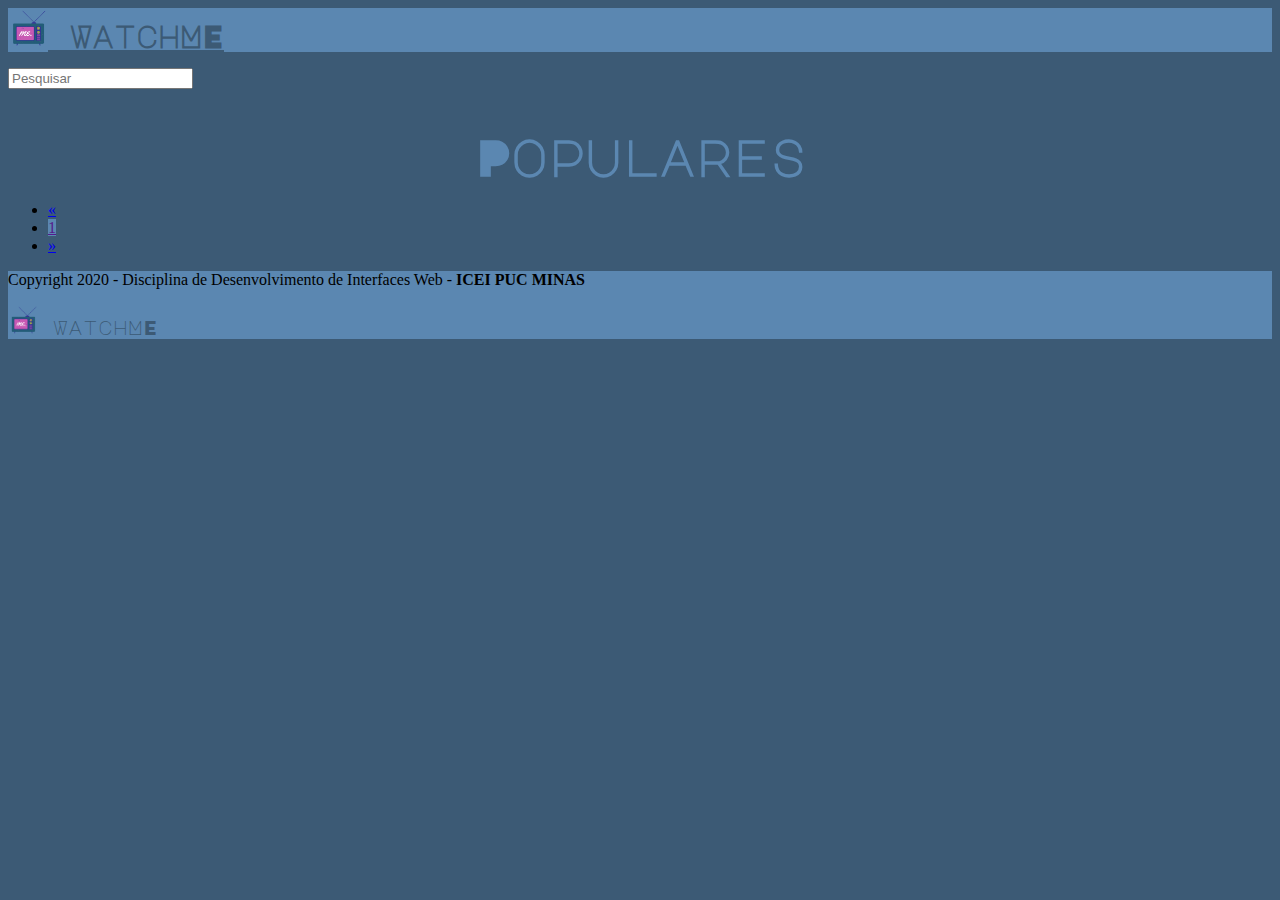
<file: index.html>
<!DOCTYPE html>
<html lang="en">
<head>
    <meta charset="UTF-8">
    <meta name="viewport" content="width=device-width, initial-scale=1.0">
    <title>WatchME</title>
    <link 
        rel="stylesheet" 
        href="https://cdn.jsdelivr.net/npm/bootstrap@4.5.3/dist/css/bootstrap.min.css"
        integrity="sha384-TX8t27EcRE3e/ihU7zmQxVncDAy5uIKz4rEkgIXeMed4M0jlfIDPvg6uqKI2xXr2" 
        crossorigin="anonymous">
    <link rel="stylesheet" href="//maxcdn.bootstrapcdn.com/font-awesome/4.3.0/css/font-awesome.min.css">
    <link rel="preconnect" href="https://fonts.gstatic.com">
    <link href="https://fonts.googleapis.com/css2?family=Nerko+One&display=swap" rel="stylesheet">
    <link href="https://fonts.googleapis.com/css2?family=Major+Mono+Display&display=swap" rel="stylesheet">
    <link rel="stylesheet" href="style.css">
</head>
<body>

    <nav class="navbar navbar-expand-lg navbar-light cor" >
        <a href="" class="navbar-brand" >
            <img src="img/logo.png" class="d-inline-block align-top logo" alt="" loading="lazy">
            WatchME
        </a>
        <div class="collapse navbar-collapse" id="navbarSupportedContent">
            <ul class="navbar-nav mr-auto">
            </ul>
        </div>
    </nav>
    <section class="container mt-4 mb-4">
        <div class="mb-4">
            <input id="searchInput" class="form-control mr-sm-2" type="search" placeholder="Pesquisar" aria-label="Pesquisar">
        </div>
        <div id="searchResult" class="row">

        </div>
    </section>
    <section id="destaque" class="container mt-4 mb-4">
        <header class="mb-4">
            <h2>Populares</h2>
        </header>
        <div id="films" class="row mb-4">
        </div>
        <nav id="paginate" class="row justify-content-center">
            <ul class="pagination">
                <li class="page-item disabled">
                    <a href="#" class="page-link">
                        <span aria-hidden="true">&laquo</span>
                        <span class="sr-only">Previous</span>
                    </a>
                </li>
                <li class="page-item active">
                    <a href="" class="page-link">1</a>
                </li>
                <li class="page-item disabled">
                    <a href="#" aria-label="Next" class="page-link">
                        <span aria-hidden="true">&raquo</span>
                        <span class="sr-only">Next</span>
                    </a>
                </li>
            </ul>
        </nav>
    </section>
    <div class="footer container-fluid d-flex justify-content-between p-3">
        <p class="mr-3">
            Copyright 2020 - Disciplina de Desenvolvimento de Interfaces Web - <strong>ICEI PUC MINAS</strong>
        </p>
        <p>
            <a href="" class="navbar-brand" >
                <img src="img/logo.png" class="d-inline-block align-top logo" alt="" loading="lazy">
                WatchME
            </a>
        </p>
    </div>
    <script 
        src="https://code.jquery.com/jquery-3.5.1.slim.min.js"
        integrity="sha384-DfXdz2htPH0lsSSs5nCTpuj/zy4C+OGpamoFVy38MVBnE+IbbVYUew+OrCXaRkfj" 
        crossorigin="anonymous">
    </script>
    <script 
        src="https://cdn.jsdelivr.net/npm/bootstrap@4.5.3/dist/js/bootstrap.bundle.min.js" 
        integrity="sha384-ho+j7jyWK8fNQe+A12Hb8AhRq26LrZ/JpcUGGOn+Y7RsweNrtN/tE3MoK7ZeZDyx"
        crossorigin="anonymous">
    </script>
    <script 
        src="https://code.jquery.com/jquery-3.5.1.js" 
        integrity="sha256-QWo7LDvxbWT2tbbQ97B53yJnYU3WhH/C8ycbRAkjPDc=" 
        crossorigin="anonymous">
    </script>
    <script src="script.js"></script>
    <script src="index.js"></script>
</body>
</html>
</file>
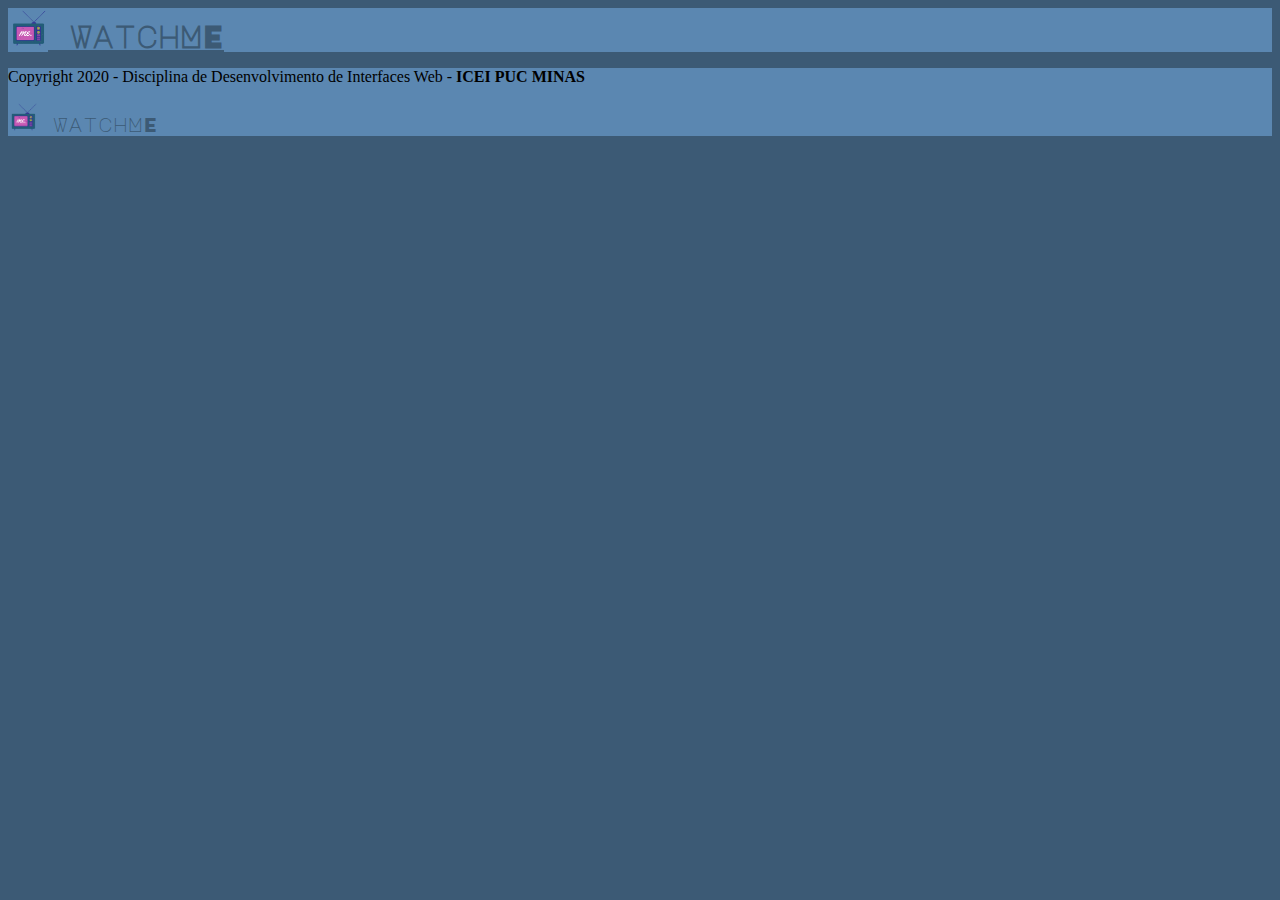
<file: filme/index.html>
<!DOCTYPE html>
<html lang="en">
<head>
    <meta charset="UTF-8">
    <meta name="viewport" content="width=device-width, initial-scale=1.0">
    <title>WatchME</title>
    <link 
        rel="stylesheet" 
        href="https://cdn.jsdelivr.net/npm/bootstrap@4.5.3/dist/css/bootstrap.min.css"
        integrity="sha384-TX8t27EcRE3e/ihU7zmQxVncDAy5uIKz4rEkgIXeMed4M0jlfIDPvg6uqKI2xXr2" 
        crossorigin="anonymous">
    <link rel="stylesheet" href="//maxcdn.bootstrapcdn.com/font-awesome/4.3.0/css/font-awesome.min.css">
    <link rel="preconnect" href="https://fonts.gstatic.com">
    <link href="https://fonts.googleapis.com/css2?family=Nerko+One&display=swap" rel="stylesheet">
    <link href="https://fonts.googleapis.com/css2?family=Major+Mono+Display&display=swap" rel="stylesheet">
    <link rel="stylesheet" href="../style.css">
    <link rel="stylesheet" href="filme.css">
</head>
<body>
    <nav class="navbar navbar-expand-lg navbar-light cor" >
        <a href="../" class="navbar-brand" >
            <img src="../img/logo.png" class="d-inline-block align-top logo" alt="" loading="lazy">
            WatchME </a>
        <div class="collapse navbar-collapse" id="navbarSupportedContent">
            <ul class="navbar-nav mr-auto">
            </ul>
        </div>
    </nav>
    <section id="film" class="container-fluid mt-5 mb-5">
    </section>
    <div class="footer container-fluid d-flex justify-content-between p-3">
        <p class="mr-3">
            Copyright 2020 - Disciplina de Desenvolvimento de Interfaces Web - <strong>ICEI PUC MINAS</strong>
        </p>
        <p>
            <a href="../" class="navbar-brand" >
                <img src="../img/logo.png" class="d-inline-block align-top logo" alt="" loading="lazy">
                WatchME </a></p>
    </div>
    <script 
        src="https://code.jquery.com/jquery-3.5.1.slim.min.js"
        integrity="sha384-DfXdz2htPH0lsSSs5nCTpuj/zy4C+OGpamoFVy38MVBnE+IbbVYUew+OrCXaRkfj" 
        crossorigin="anonymous">
    </script>
    <script 
        src="https://cdn.jsdelivr.net/npm/bootstrap@4.5.3/dist/js/bootstrap.bundle.min.js" 
        integrity="sha384-ho+j7jyWK8fNQe+A12Hb8AhRq26LrZ/JpcUGGOn+Y7RsweNrtN/tE3MoK7ZeZDyx"
        crossorigin="anonymous">
    </script>
    <script 
        src="https://code.jquery.com/jquery-3.5.1.js" 
        integrity="sha256-QWo7LDvxbWT2tbbQ97B53yJnYU3WhH/C8ycbRAkjPDc=" 
        crossorigin="anonymous">
    </script>
    <script src="../script.js"></script>
    <script src="filme.js"></script>
</body>
</html>
</file>
<file: style.css>
body{
    background-color: #3c5a75;
    background-size: cover;
}
    
.logo {
    height: 40x;
    width: 40px;
}

h2{
    color:#5b87b1;
    font-family: 'Major Mono Display', monospace;
    font-size: 50px;
    text-align: center;
    border: rgb(3, 3, 3);
    margin-bottom: 20px;
    
}
h6{
    color: rgb(2, 2, 2);
}
.card-film {
    min-height: 450px;
}
.text-muted {
    color: #f7f8f8!important;
}

.card-film .card-body{
    height: 300px;
    display: flex;
    flex-direction: column;
    justify-content: flex-end;
    background-color:  #5b87b1;
}
.cor{
    background: #5b87b1;
}

.navbar-light .navbar-brand{
color: #3c5a75;
text-align: center;
font-family: 'Major Mono Display', monospace;
font-size: 0.8cm;
font-weight: 600;
}

.navbar-light .navbar-brand:focus, .navbar-light .navbar-brand:hover {
    color:   #3c5a75;
}
/* cor do botões */
.btn-primary {
    background-color: #e3e3e3;
    border-color:  #FFF0F5;
    color: #3c5a75;

}

.btn-primary:hover {
    background-color: #e3e3e3;
    color: #3c5a75;
    border-color:  #FFF0F5;
}

.page-item.active .page-link { 
    background-color: #5b87b1;
    border-color: #FFF0F5;
}

.footer {
    background-color:#5b87b1;
}
.footer a{
    color:   #3c5a75;
    text-decoration: none;
    font-size: 1.25em;
    font-family: 'Major Mono Display', monospace;
}

.footer a img{
    height: 30px;
    width: 30px;
    
}
</file>
<file: filme/filme.css>
.card-img-overlay {
    background-color: rgba(0,0,0,0.5);
    display: flex;
    flex-direction: column;
    justify-content: flex-end;
}

@media (max-width: 767.98px) {
    .card-img-overlay {
        position: relative
    }
}
</file>
